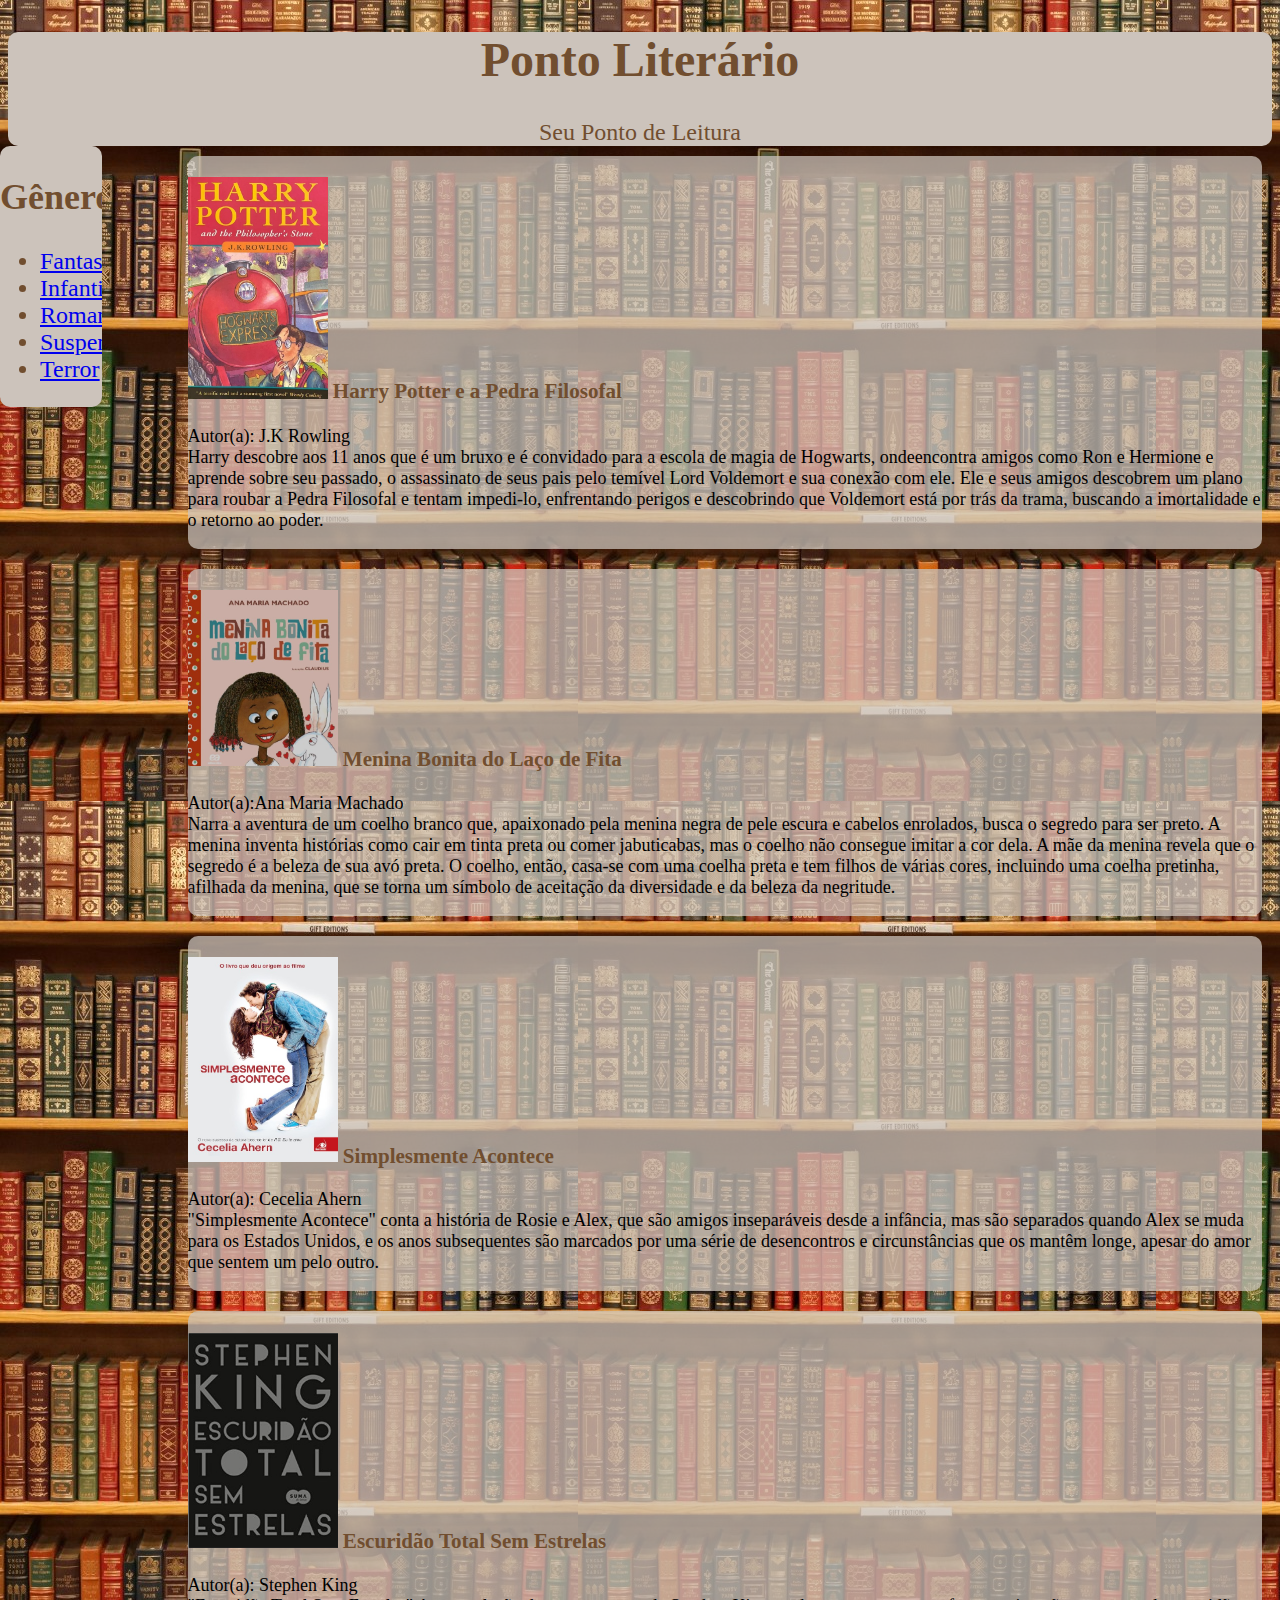
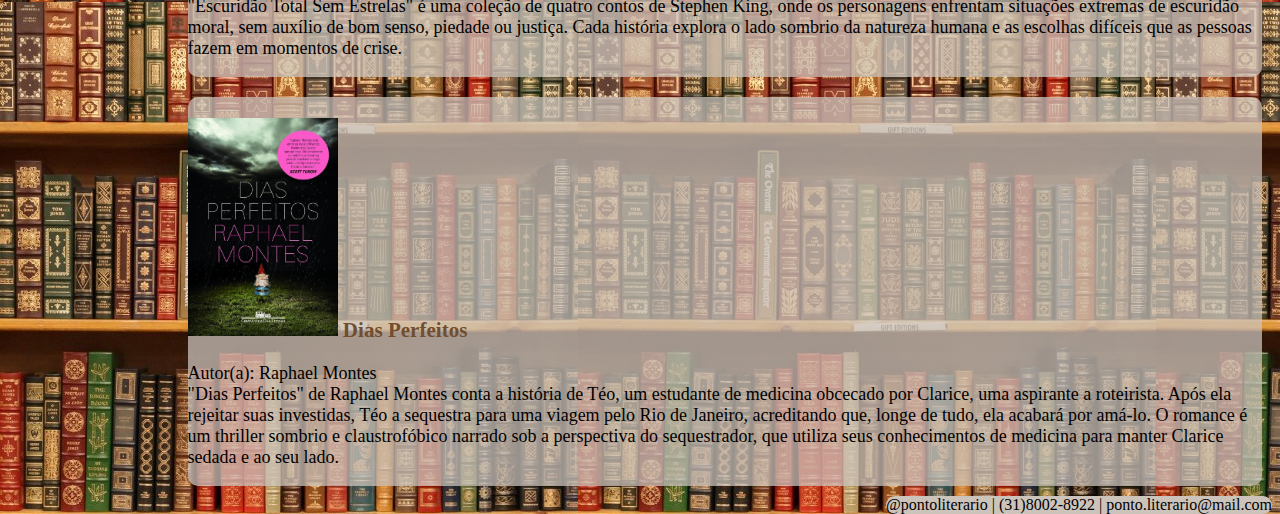
<file: public/index.html>
<!DOCTYPE html>
<html lang="en">

<head>
    <meta charset="UTF-8">
    <meta name="viewport" content="width=device-width, initial-scale=1.0">
    <title>Ponto Literário</title>
    <link rel="stylesheet" href="style.css">
</head>
<header class="cabecalho">
    <h1>
        Ponto Literário
    </h1>
    <div class="subtitulo">
        Seu Ponto de Leitura
    </div>
</header>

<body>
    <nav>
        <h2>Gêneros</h2>
        <ul>
            <li><a href="Fantasia.html" target="_blank">Fantasia</a></li>
            <li><a href="Infantil.html" target="_blank">Infantil</a></li>
            <li><a href="Romance.html" target="_blank">Romance</a></li>
            <li><a href="Suspense.html" target="_blank">Suspense</a></li>
            <li><a href="Terror.html" target="_blank">Terror</a></li>
        </ul>
    </nav>
    <main>
        <article>
            <section class="fantasia">
                <div>
                    <h3>
                        <img src="HarryPotter.jpg" alt="" width="140px">
                        Harry Potter e a Pedra Filosofal
                    </h3>
                    <p>
                        Autor(a): J.K Rowling <br> Harry descobre aos 11 anos que é um bruxo e é convidado para
                        a escola de magia de Hogwarts, ondeencontra amigos como Ron e Hermione e aprende sobre
                        seu passado, o assassinato de seus pais pelo temível Lord Voldemort e sua conexão com ele.
                        Ele e seus amigos descobrem um plano para roubar a Pedra Filosofal e tentam impedi-lo,
                        enfrentando perigos e descobrindo que Voldemort está por trás da trama, buscando a
                        imortalidade e o retorno ao poder.
                    </p>
                </div>
            </section>
            <section class="infantil">
                <div>
                    <h3>
                        <img src="meninabonita.jpg" alt="" width="150px">
                        Menina Bonita do Laço de Fita
                    </h3>
                    <p>
                        Autor(a):Ana Maria Machado <br> Narra a aventura de um coelho branco que, apaixonado pela
                        menina negra de pele escura e cabelos enrolados, busca o segredo para ser preto. A menina
                        inventa histórias como cair em tinta preta ou comer jabuticabas, mas o coelho não consegue
                        imitar a cor dela. A mãe da menina revela que o segredo é a beleza de sua avó preta. O
                        coelho, então, casa-se com uma coelha preta e tem filhos de várias cores, incluindo uma
                        coelha pretinha, afilhada da menina, que se torna um símbolo de aceitação da diversidade
                        e da beleza da negritude.
                    </p>
                </div>
            </section>
            <section class="romance">
                <div>
                    <h3>
                        <img src="simplesmenteacontece.jpg" alt="" width="150px">
                        Simplesmente Acontece
                    </h3>
                    <p>
                        Autor(a): Cecelia Ahern <br> "Simplesmente Acontece" conta a história de Rosie e Alex, que são
                        amigos inseparáveis desde a infância, mas são separados quando Alex se muda para
                        os Estados Unidos, e os anos subsequentes são marcados por uma série de desencontros
                        e circunstâncias que os mantêm longe, apesar do amor que sentem um pelo outro.
                    </p>
                </div>
            </section>
            <section class="suspense">
                <div>
                    <h3>
                        <img src="escuridaototal.jpg" alt="" width="150px">
                        Escuridão Total Sem Estrelas
                    </h3>
                    <p>
                        Autor(a): Stephen King <br> "Escuridão Total Sem Estrelas" é uma coleção de quatro
                        contos de Stephen King, onde os personagens enfrentam situações extremas de escuridão
                        moral, sem auxílio de bom senso, piedade ou justiça. Cada história explora o lado
                        sombrio da natureza humana e as escolhas difíceis que as pessoas fazem em momentos de
                        crise.
                    </p>
                </div>
            </section>
            <section class="terror">
                <div>
                    <h3>
                        <img src="diasperfeitos.jpg" alt="" width="150px">
                        Dias Perfeitos
                    </h3>
                    <p>
                        Autor(a): Raphael Montes <br> "Dias Perfeitos" de Raphael Montes conta a história de
                        Téo, um estudante de medicina obcecado por Clarice, uma aspirante a roteirista. Após
                        ela rejeitar suas investidas, Téo a sequestra para uma viagem pelo Rio de Janeiro,
                        acreditando que, longe de tudo, ela acabará por amá-lo. O romance é um thriller sombrio
                        e claustrofóbico narrado sob a perspectiva do sequestrador, que utiliza seus
                        conhecimentos de medicina para manter Clarice sedada e ao seu lado.
                    </p>
                </div>
            </section>
        </article>
    </main>
    <footer class="rodape">
        @pontoliterario | (31)8002-8922 | ponto.literario@mail.com
    </footer>
</body>

</html>
</file>
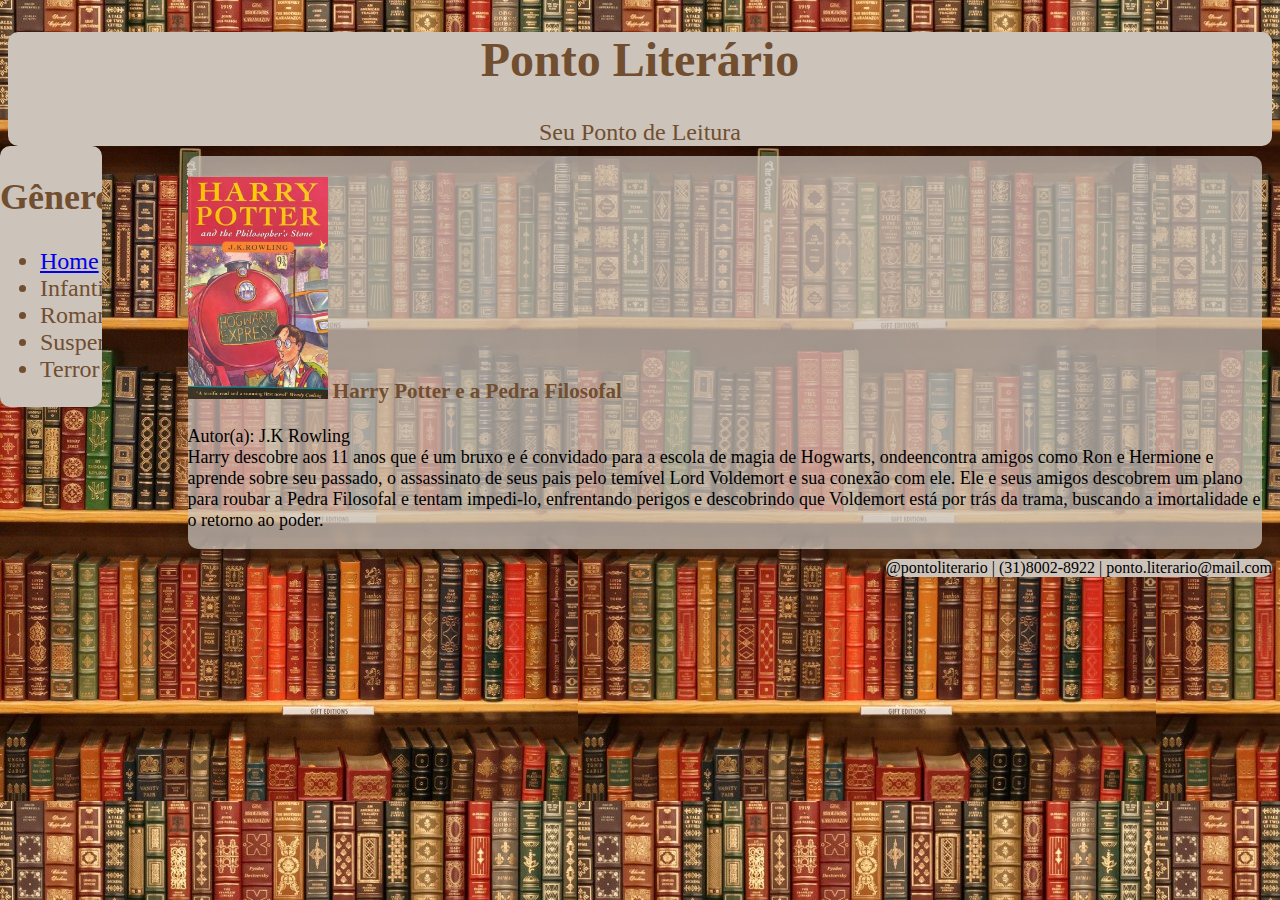
<file: public/Fantasia.html>
<!DOCTYPE html>
<html lang="en">

<head>
    <meta charset="UTF-8">
    <meta name="viewport" content="width=device-width, initial-scale=1.0">
    <title>Ponto Literário</title>
    <link rel="stylesheet" href="style.css">
</head>
<header class="cabecalho">
    <h1>
        Ponto Literário
    </h1>
    <div class="subtitulo">
        Seu Ponto de Leitura
    </div>
</header>

<body>
    <nav>
        <h2>Gêneros</h2>
        <ul>
            <li><a href="index.html">Home</a></li>
            <li>Infantil</li>
            <li>Romance</li>
            <li>Suspense</li>
            <li>Terror</li>
        </ul>
    </nav>
    <section class="fantasia">
        <div>
            <h3>
                <img src="HarryPotter.jpg" alt="" width="140px">
                Harry Potter e a Pedra Filosofal
            </h3>
            <p>
                Autor(a): J.K Rowling <br> Harry descobre aos 11 anos que é um bruxo e é convidado para
                a escola de magia de Hogwarts, ondeencontra amigos como Ron e Hermione e aprende sobre
                seu passado, o assassinato de seus pais pelo temível Lord Voldemort e sua conexão com ele.
                Ele e seus amigos descobrem um plano para roubar a Pedra Filosofal e tentam impedi-lo,
                enfrentando perigos e descobrindo que Voldemort está por trás da trama, buscando a
                imortalidade e o retorno ao poder.
            </p>
        </div>
    </section>
</body>
    <footer class="rodape">
        @pontoliterario | (31)8002-8922 | ponto.literario@mail.com
    </footer>

</html>
</file>
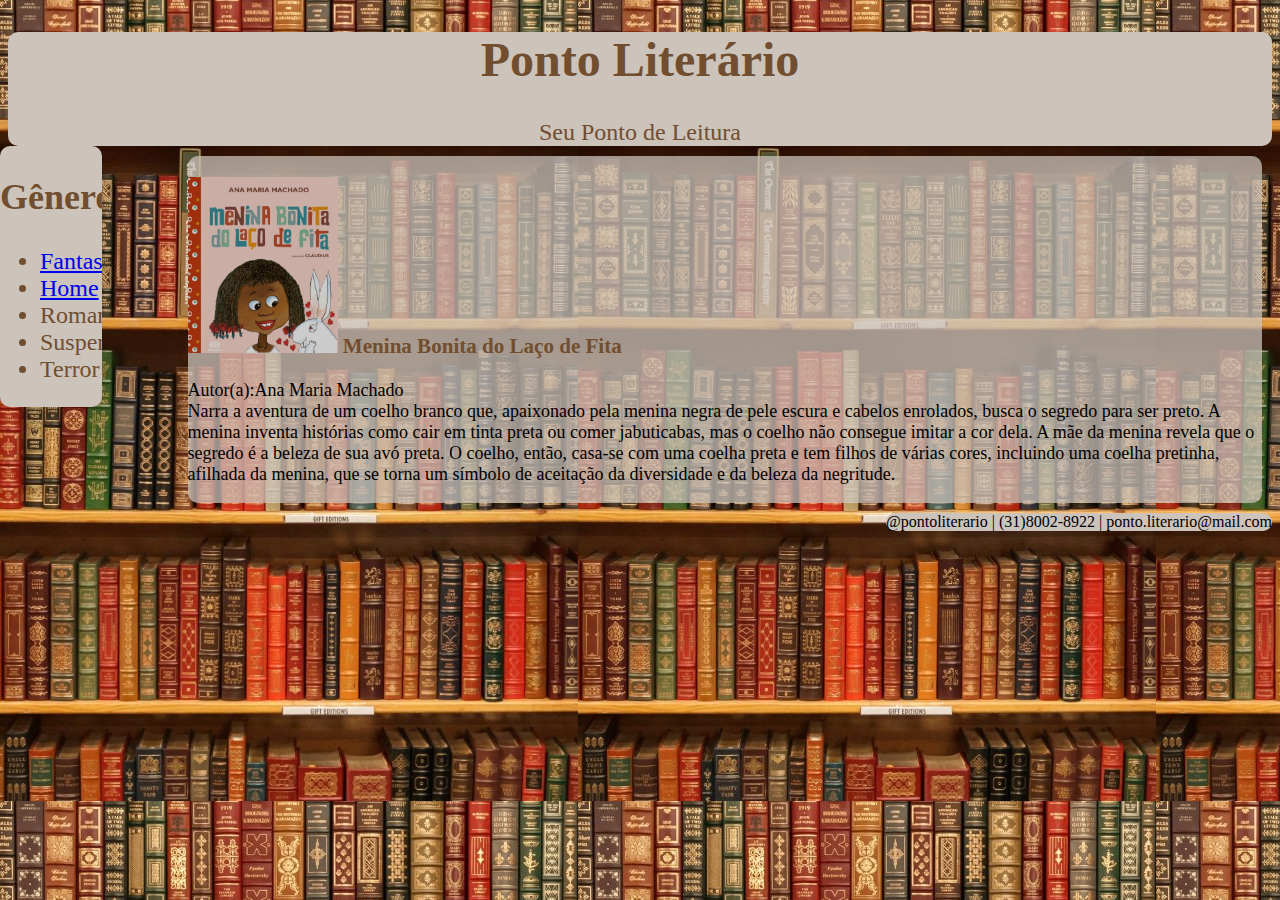
<file: public/Infantil.html>
<!DOCTYPE html>
<html lang="en">

<head>
    <meta charset="UTF-8">
    <meta name="viewport" content="width=device-width, initial-scale=1.0">
    <title>Ponto Literário</title>
    <link rel="stylesheet" href="style.css">
</head>
<header class="cabecalho">
    <h1>
        Ponto Literário
    </h1>
    <div class="subtitulo">
        Seu Ponto de Leitura
    </div>
</header>

<body>
    <nav>
        <h2>Gêneros</h2>
        <ul>
            <li><a href="Fantasia.html" target="_blank">Fantasia</a></li>
            <li><a href="index.html">Home</a></li>
            <li><a href="Romance.html" target="_blank"></a>Romance</li>
            <li><a href="Suspense.html" target="_blank"></a>Suspense</li>
            <li><a href="Terror.html" target="_blank"></a>Terror</li>
        </ul>
    </nav>
    <section class="infantil">
        <div>
            <h3>
                <img src="meninabonita.jpg" alt="" width="150px">
                Menina Bonita do Laço de Fita
            </h3>
            <p>
                Autor(a):Ana Maria Machado <br> Narra a aventura de um coelho branco que, apaixonado pela
                menina negra de pele escura e cabelos enrolados, busca o segredo para ser preto. A menina
                inventa histórias como cair em tinta preta ou comer jabuticabas, mas o coelho não consegue
                imitar a cor dela. A mãe da menina revela que o segredo é a beleza de sua avó preta. O
                coelho, então, casa-se com uma coelha preta e tem filhos de várias cores, incluindo uma
                coelha pretinha, afilhada da menina, que se torna um símbolo de aceitação da diversidade
                e da beleza da negritude.
            </p>
        </div>
    </section>
</body>
    <footer class="rodape">
        @pontoliterario | (31)8002-8922 | ponto.literario@mail.com
    </footer>

</html>
</file>
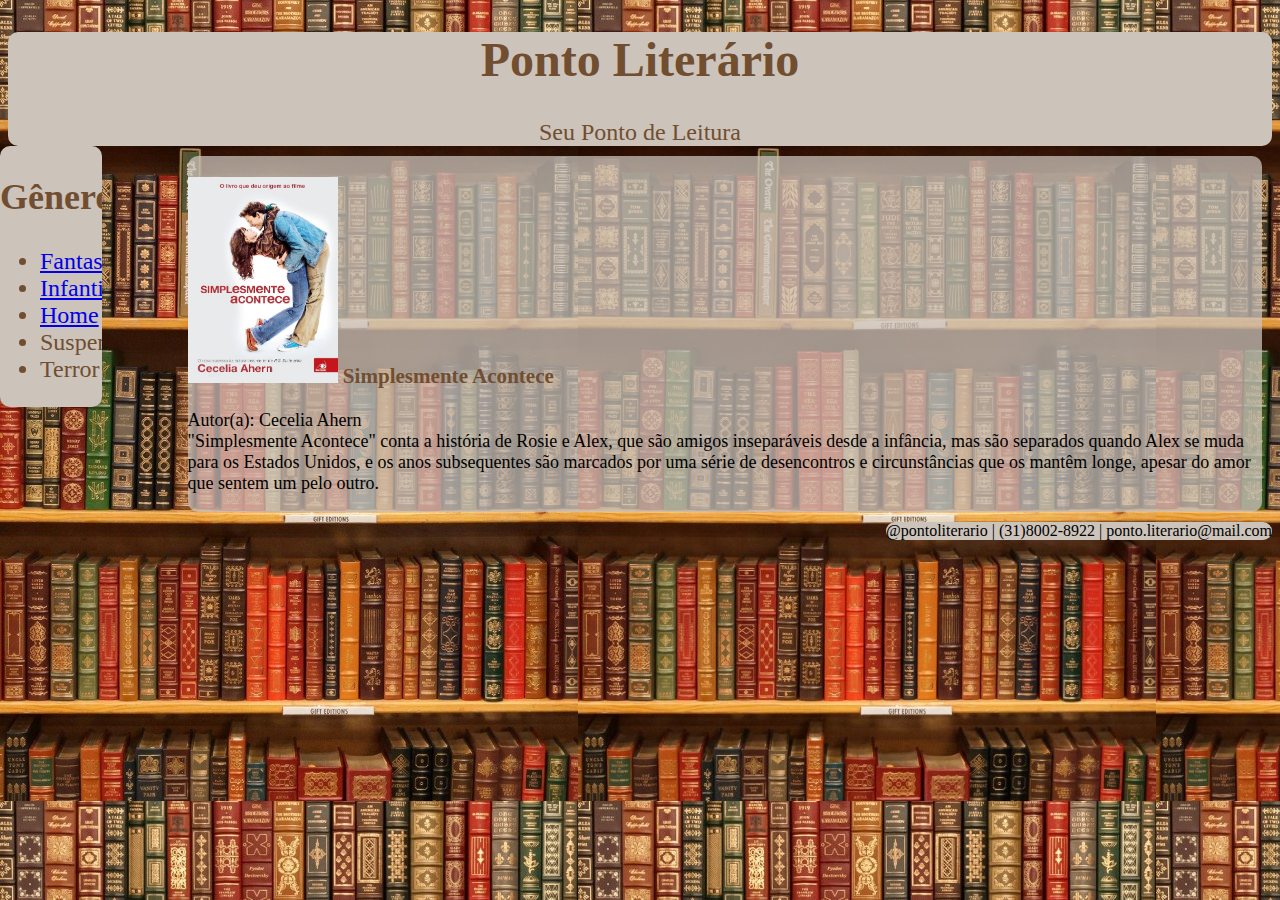
<file: public/Romance.html>
<!DOCTYPE html>
<html lang="en">

<head>
    <meta charset="UTF-8">
    <meta name="viewport" content="width=device-width, initial-scale=1.0">
    <title>Ponto Literário</title>
    <link rel="stylesheet" href="style.css">
</head>
<header class="cabecalho">
    <h1>
        Ponto Literário
    </h1>
    <div class="subtitulo">
        Seu Ponto de Leitura
    </div>
</header>

<body>
    <nav>
        <h2>Gêneros</h2>
        <ul>
            <li><a href="Fantasia.html" target="_blank">Fantasia</a></li>
            <li><a href="Infantil.html" target="_blank">Infantil</a></li>
            <li><a href="index.html">Home</a></li>
            <li><a href="Suspense.html" target="_blank"></a>Suspense</li>
            <li><a href="Terror.html" target="_blank"></a>Terror</li>
        </ul>
    </nav>
    <section class="romance">
        <div>
            <h3>
                <img src="simplesmenteacontece.jpg" alt="" width="150px">
                Simplesmente Acontece
            </h3>
            <p>
                Autor(a): Cecelia Ahern <br> "Simplesmente Acontece" conta a história de Rosie e Alex, que são
                amigos inseparáveis desde a infância, mas são separados quando Alex se muda para
                os Estados Unidos, e os anos subsequentes são marcados por uma série de desencontros
                e circunstâncias que os mantêm longe, apesar do amor que sentem um pelo outro.
            </p>
        </div>
    </section>
</body>
    <footer class="rodape">
        @pontoliterario | (31)8002-8922 | ponto.literario@mail.com
    </footer>

</html>
</file>
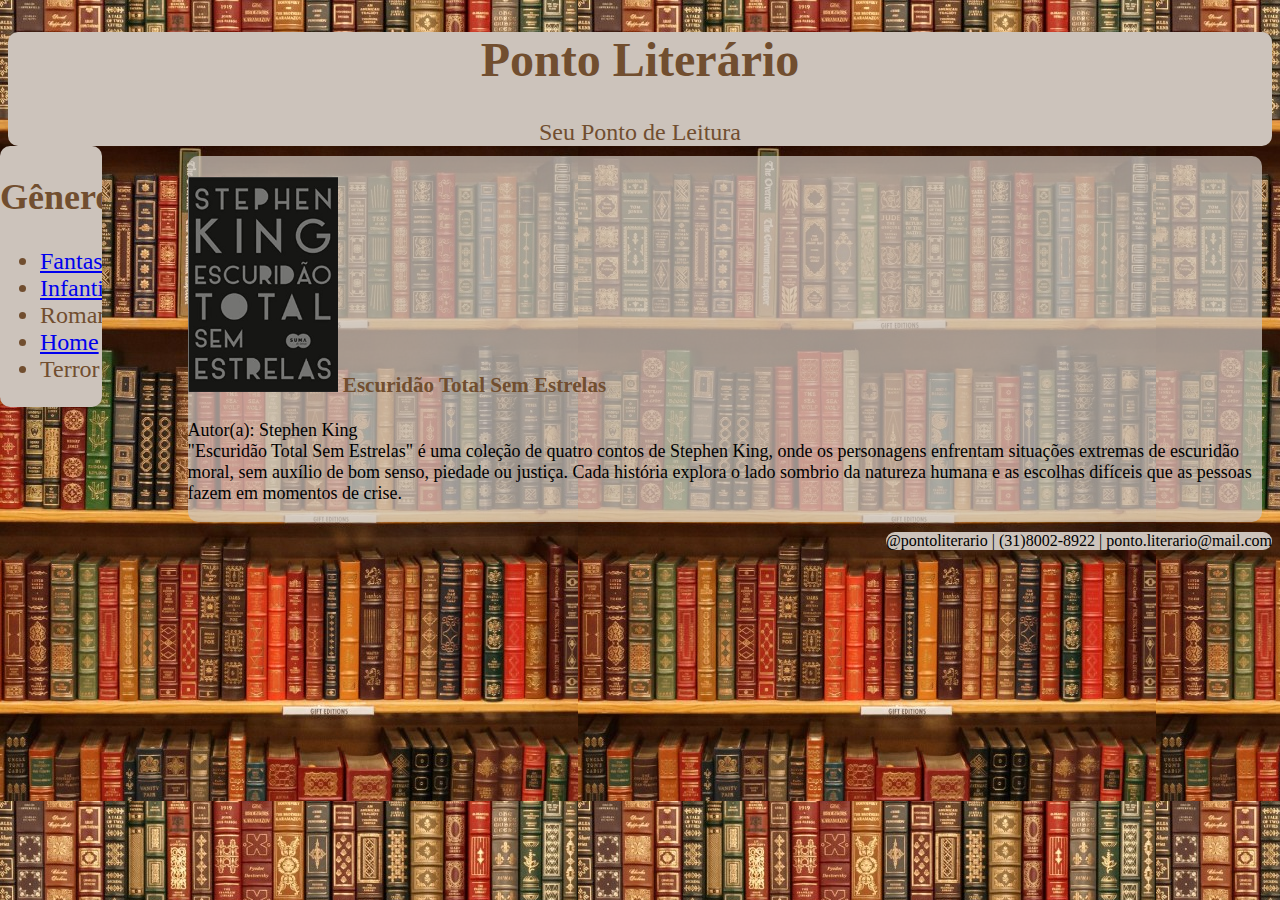
<file: public/Suspense.html>
<!DOCTYPE html>
<html lang="en">

<head>
    <meta charset="UTF-8">
    <meta name="viewport" content="width=device-width, initial-scale=1.0">
    <title>Ponto Literário</title>
    <link rel="stylesheet" href="style.css">
</head>
<header class="cabecalho">
    <h1>
        Ponto Literário
    </h1>
    <div class="subtitulo">
        Seu Ponto de Leitura
    </div>
</header>

<body>
    <nav>
        <h2>Gêneros</h2>
        <ul>
            <li><a href="Fantasia.html" target="_blank">Fantasia</a></li>
            <li><a href="Infantil.html" target="_blank">Infantil</a></li>
            <li><a href="Romance.html" target="_blank"></a>Romance</li>
            <li><a href="index.html">Home</a></li>
            <li><a href="Terror.html" target="_blank"></a>Terror</li>
        </ul>
    </nav>
    <section class="suspense">
        <div>
            <h3>
                <img src="escuridaototal.jpg" alt="" width="150px">
                Escuridão Total Sem Estrelas
            </h3>
            <p>
                Autor(a): Stephen King <br> "Escuridão Total Sem Estrelas" é uma coleção de quatro
                contos de Stephen King, onde os personagens enfrentam situações extremas de escuridão
                moral, sem auxílio de bom senso, piedade ou justiça. Cada história explora o lado
                sombrio da natureza humana e as escolhas difíceis que as pessoas fazem em momentos de
                crise.
            </p>
        </div>
    </section>
</body>
    <footer class="rodape">
        @pontoliterario | (31)8002-8922 | ponto.literario@mail.com
    </footer>
</file>
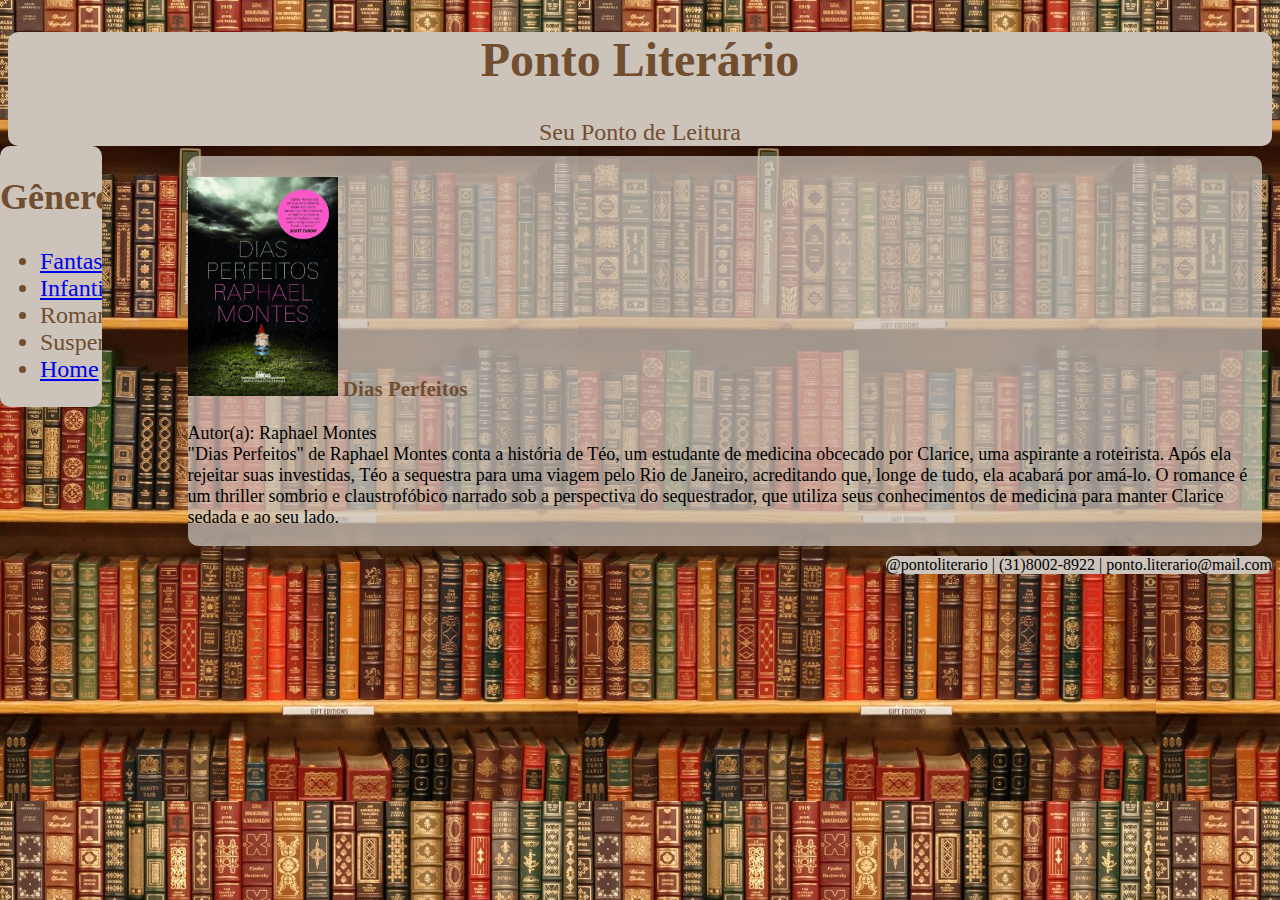
<file: public/Terror.html>
<!DOCTYPE html>
<html lang="en">

<head>
    <meta charset="UTF-8">
    <meta name="viewport" content="width=device-width, initial-scale=1.0">
    <title>Ponto Literário</title>
    <link rel="stylesheet" href="style.css">
</head>
<header class="cabecalho">
    <h1>
        Ponto Literário
    </h1>
    <div class="subtitulo">
        Seu Ponto de Leitura
    </div>
</header>

<body>
    <nav>
        <h2>Gêneros</h2>
        <ul>
            <li><a href="Fantasia.html" target="_blank">Fantasia</a></li>
            <li><a href="Infantil.html" target="_blank">Infantil</a></li>
            <li><a href="Romance.html" target="_blank"></a>Romance</li>
            <li><a href="Suspense.html" target="_blank"></a>Suspense</li>
            <li><a href="index.html">Home</a></li>
        </ul>
    </nav>
    <section class="terror">
        <div>
            <h3>
                <img src="diasperfeitos.jpg" alt="" width="150px">
                Dias Perfeitos
            </h3>
            <p>
                Autor(a): Raphael Montes <br> "Dias Perfeitos" de Raphael Montes conta a história de
                Téo, um estudante de medicina obcecado por Clarice, uma aspirante a roteirista. Após
                ela rejeitar suas investidas, Téo a sequestra para uma viagem pelo Rio de Janeiro,
                acreditando que, longe de tudo, ela acabará por amá-lo. O romance é um thriller sombrio
                e claustrofóbico narrado sob a perspectiva do sequestrador, que utiliza seus
                conhecimentos de medicina para manter Clarice sedada e ao seu lado.
            </p>
        </div>
    </section>
</body>
    <footer class="rodape">
        @pontoliterario | (31)8002-8922 | ponto.literario@mail.com
    </footer>

</html>
</file>
<file: public/style.css>
h1, h3, h2, ul, .subtitulo{
    color: rgb(113, 78, 47);
}
header, footer{
    text-align: center;
    font-size: x-large;
    background-color: rgb(204, 195, 187);
    border-radius: 10px
}
.fantasia, .infantil, .romance, .suspense, .terror{
    margin: 10px;
    float: right;
    width: 85%;
    font-size: large;
    background-color: rgba(204, 195, 187, 0.741);
    border-radius: 10px
}
nav{
    width: 8%;
    position: fixed;
    z-index: 1;
    left: 0px;
    overflow: auto;
    font-size: x-large;
    background-color: rgb(204, 195, 187);
    border-radius: 10px
}
body {
    background-image: url(./biblioteca.jpg);
}
footer{
    float: inline-end;
    text-align: center;
    font-size: medium;
    background-color: rgb(204, 195, 187);
    border-radius: 10px 
}
</file>
